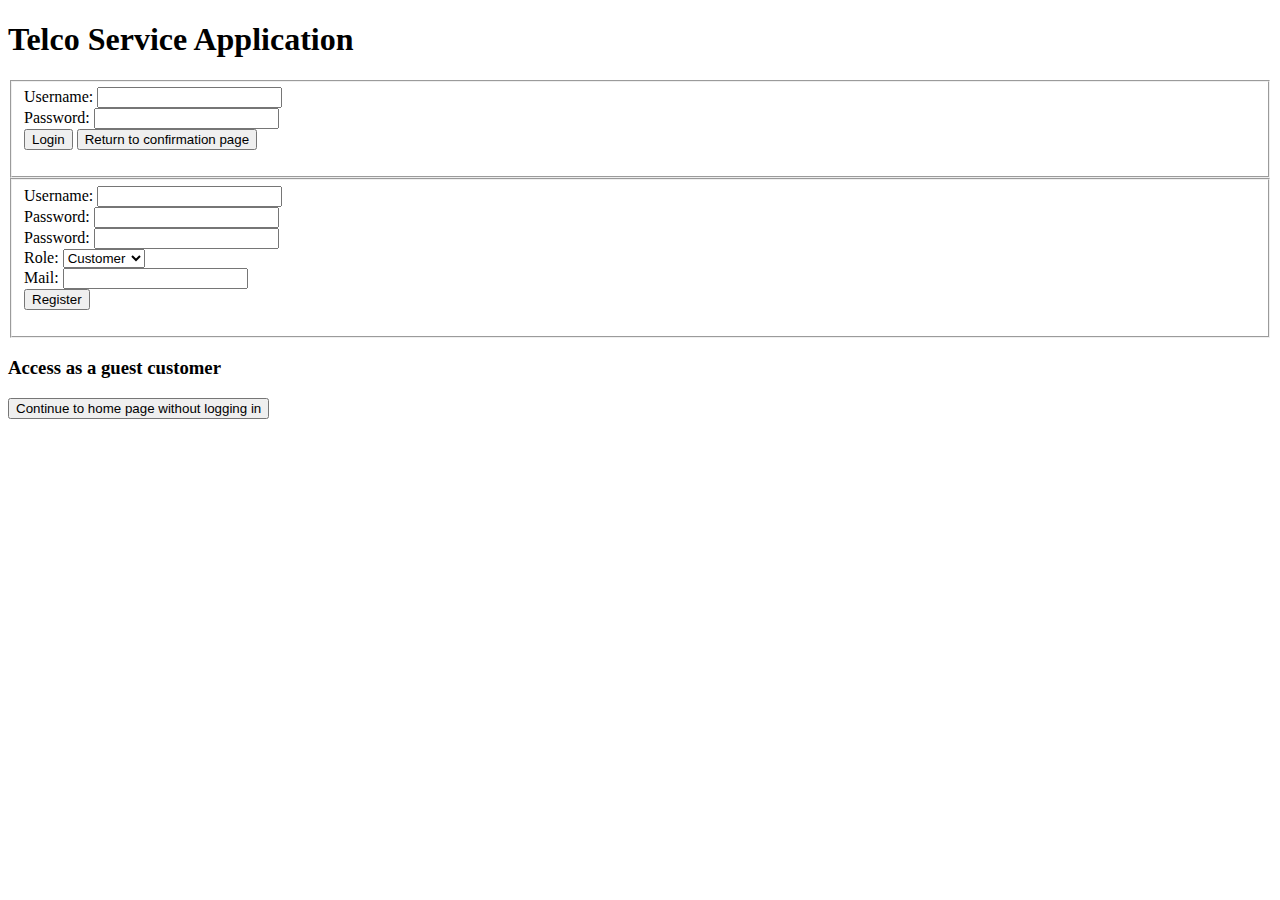
<file: Db2_Savino_Vinati_Web/WebContent/index.html>
<!DOCTYPE html>
<html xmlns:th="http://www.thymeleaf.org">
<head>
	<meta charset="UTF-8">
	<title>Telco Service Application - Login page</title>
</head>
<body>
	<h1>Telco Service Application</h1>
	<div>
		<form method="POST" th:action="@{/CheckLogin}">
			<fieldset>
				Username: <input type="text" name="username" required> <br>
				Password: <input type="password" name="pwd" required><br>
				<th:block th:if="${session.order == null}">
	        		<input type="submit" value="Login" th:formaction="@{/CheckLogin}"/>
	        	</th:block>
		        <th:block th:if="${session.order != null}">
		        	<input type="submit" value="Return to confirmation page" th:formaction="@{/GoToConfirmPage}"/>
		        </th:block>
				<p th:text=" ${errorMsg}"></p>
			</fieldset>
		</form>
	</div>
	<div>
		<form action="UserRegistration" method="POST">
			<fieldset>
				Username: <input type="text" name="usernamer" pattern=".{3,}" title="At least 3 characters required." required> <br>
				Password: <input type="password" name="pwdr" pattern=".{6,}" title="Password too short. At least 6 character required." required><br>
				Password: <input type="password" name="pwdr2" pattern=".{6,}" required><span th:text= " ${errorPswr}"></span><br>
				Role: 	<select name="typer" required>
							<option value="Customer">Customer</option>
							<option value="Employee">Employee</option>
	  					</select><br>
	  			Mail: <input  type="email" name="mailr" pattern="[a-z0-9._%+-]+@[a-z0-9.-]+\.[a-z]{2,}$" title="Insert domain extension: eg  '.com' or ''.it'" required> <br>
				<input type="submit" value="Register">
				<p th:text=" ${errorMsgr}"></p>
			</fieldset>
		</form>
	<th:block th:if="${session.order == null}">
	<div>
		<h3>Access as a guest customer</h3>
		<form action="HomeCustomer" method="GET">
			<input type="submit" value="Continue to home page without logging in">
		</form>
	</div>
	</th:block>
	</div>
</body>
</html>
</file>
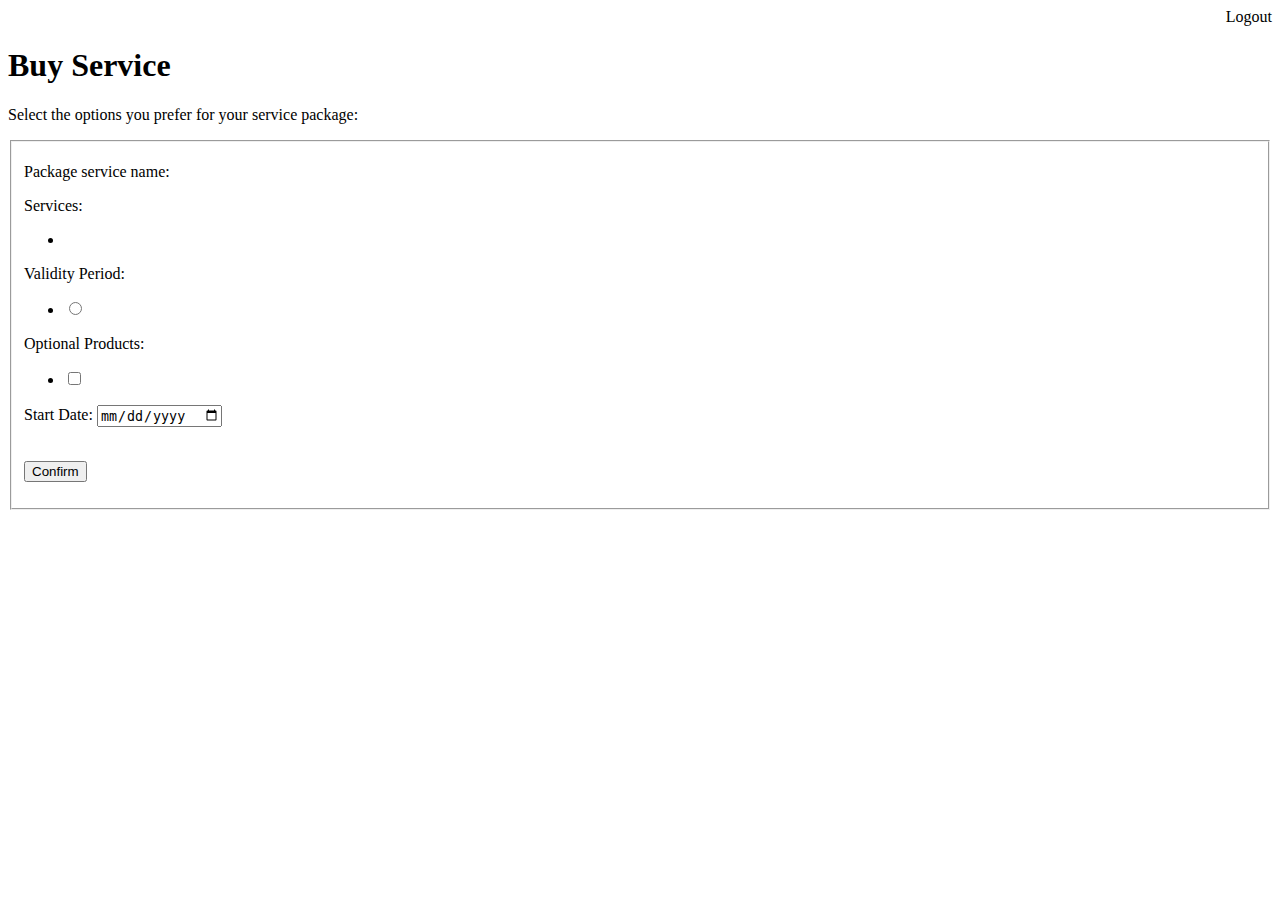
<file: Db2_Savino_Vinati_Web/WebContent/WEB-INF/BuyService.html>
<!DOCTYPE html>
<html xmlns:th="http://www.thymeleaf.org">
<head>
<meta charset="UTF-8">
<title>Package Details</title>
</head>
<body>
	<th:block th:if="${session.user != null}">
		<div align="right">
			<a th:href="@{/Logout}">Logout</a>
		</div>
		<div align="right" th:text="${'Nice to see you again ' + session.user.username}"></div>
	</th:block>
	
	<h1>Buy Service</h1>
	
	<div>
		<p>Select the options you prefer for your service package:</p>
		<form th:action="@{/GoToConfirmPage}" method="POST">
		    <fieldset>
		    	<p>Package service name: <span th:text="${singlepackage.name}"></span>
		    	<input type="hidden" name="idservicepackage" th:value="${singlepackage.id}">
		    	<p>
		    	
		    	<p>Services:</p>
		    	<ul>
			    	<li th:each="s : ${singlepackage.services}">
			    		<span th:value="${s.id}" th:text="${s.name}"></span><br>
			    	</li>
		    	</ul>    
		       	<p>Validity Period:</p> 
		       	<ul>
			       	<li th:each="pp : ${singlepackage.validityperiods}">
			       		<input type="radio" name="idvalidityperiod" th:value="${pp.key.id}" th:text="${pp.key.validityperiod + ' months for: ' + pp.value + ' &#36' }" required><br> 
			       	</li>
		       	</ul> 
		        <p>Optional Products:</p>
		        <ul>
			        <li th:each="op : ${singlepackage.optionalproducts}">
				        <input type="checkbox" name="idoptionalproducts" th:value="${op.id}" th:text="${op.name + ' price: ' + op.monthlyprice + ' &#36'}"><br>
			        </li>
		        </ul>
		        <p>Start Date: <input type="date" name="startdate" required></p><br>
		        <input type="submit" value="Confirm" />
		        <p th:text="${errorMsg}"></p>
		    </fieldset>      
		</form>
	</div>
</body>
</html>
</file>
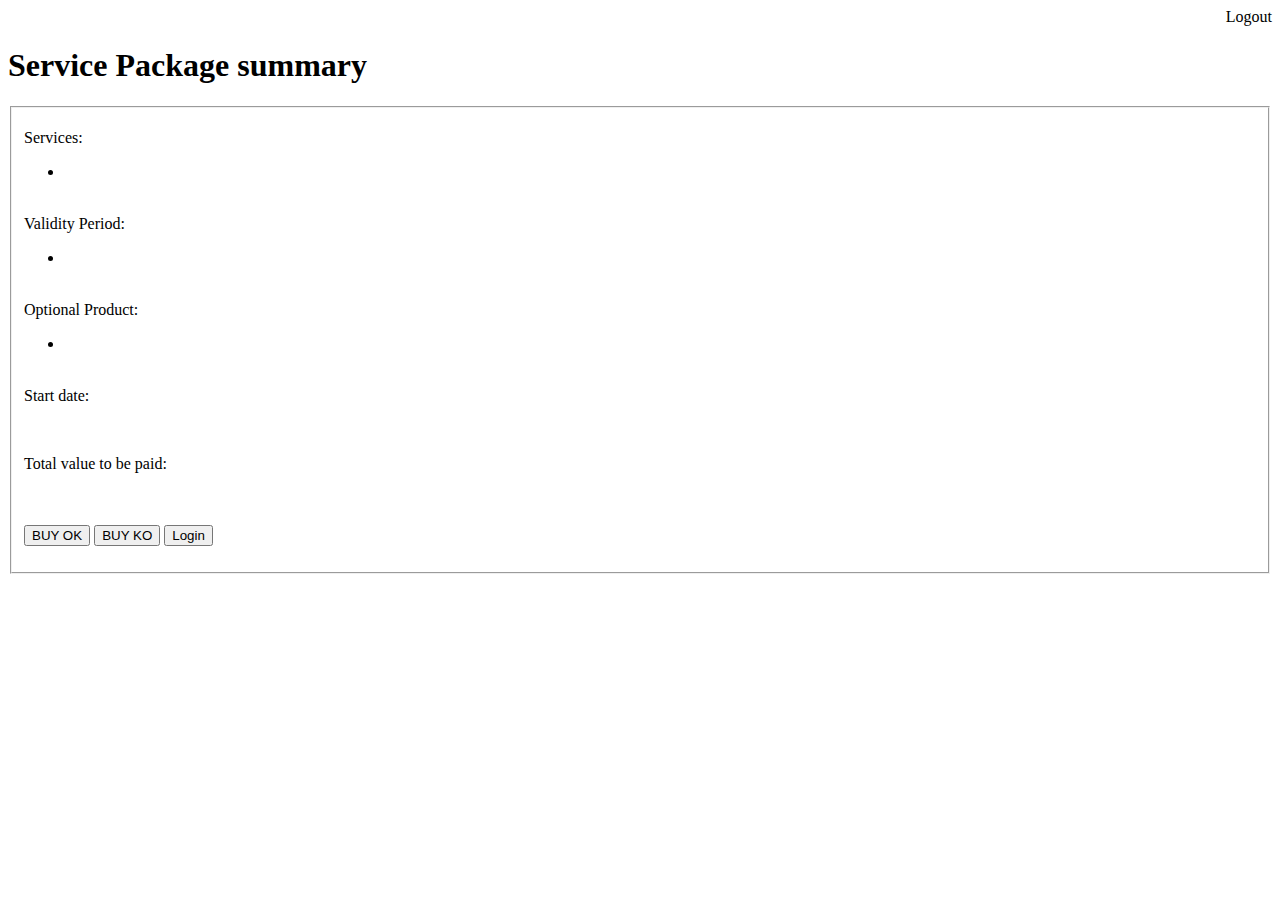
<file: Db2_Savino_Vinati_Web/WebContent/WEB-INF/Confirmation.html>
<!DOCTYPE html>
<html xmlns:th="http://www.thymeleaf.org">
<head>
<meta charset="UTF-8">
<title>Confirmation</title>
</head>
<body>
	<th:block th:if="${session.user != null}">
		<div align="right">
			<a th:href="@{/Logout}">Logout</a>
		</div>
		<div align="right" th:text="${'Nice to see you again ' + session.user.username}"></div>
	</th:block>
	
	<h1>Service Package summary</h1>
	
	<div>
	
	<form method="POST">
    <fieldset> 
    	<th:block th:if="${order != null}">
	    	<p th:text="${'Service package: ' + order.servicepackage.name}"></p>
	    	<p>Services:</p>
	    	<ul>
		    	<li th:each="s : ${order.servicepackage.services}">
		    		<span th:value="${s.id}" th:text="${s.name}"></span><br>      
		        <br>
		    	</li>
	    	</ul>    
	       	<p>Validity Period:</p> 
	       	<ul>
		       	<li>
		       		<span th:value="${order.validityperiod.id}" th:text="${'Validity period: ' + order.validityperiod.validityperiod + ' price: ' + order.servicepackage.validityperiods.get(order.validityperiod) + ' &#36' }"></span><br>   
		        <br>
		       	</li>
	       	</ul>
	        <p>Optional Product:</p> 
	        <ul>
		        <li th:each="op : ${order.optionalproducts}">
			        <span th:value="${op.id}" th:text="${op.name + ' price: ' + op.monthlyprice + ' &#36'}"></span><br>     
		       		 <br>
		        </li>
	        </ul>
	        <p>Start date:</p> 
	        <span th:value="${order.startdate}" th:text="${'date: ' + #dates.format(order.startdate, 'dd-MMM-yyyy')}"></span><br>
	    	
	    	
	    	<p>Total value to be paid:</p> 
	        <span th:value="${order.totalvalue}" th:text="${order.totalvalue + ' &#36'}"></span><br><br>
	    
	    	<th:block th:if="${session.user != null}">
	        	<input type="submit" value="BUY OK" th:formaction="@{/CreateOrder(payment=1)}" />	        
	        	<input type="submit" value="BUY KO" th:formaction="@{/CreateOrder(payment=0)}"/>
	        </th:block>
	        <th:block th:if="${session.user == null}">
	        	<input type="submit" value="Login" th:formaction="@{/GoToLoginPage}"/>
	        </th:block>
       	</th:block>
        <p th:text="${errorMsg}"></p>
    </fieldset>      
</form>
	
	</div>
</body>
</html>
</file>
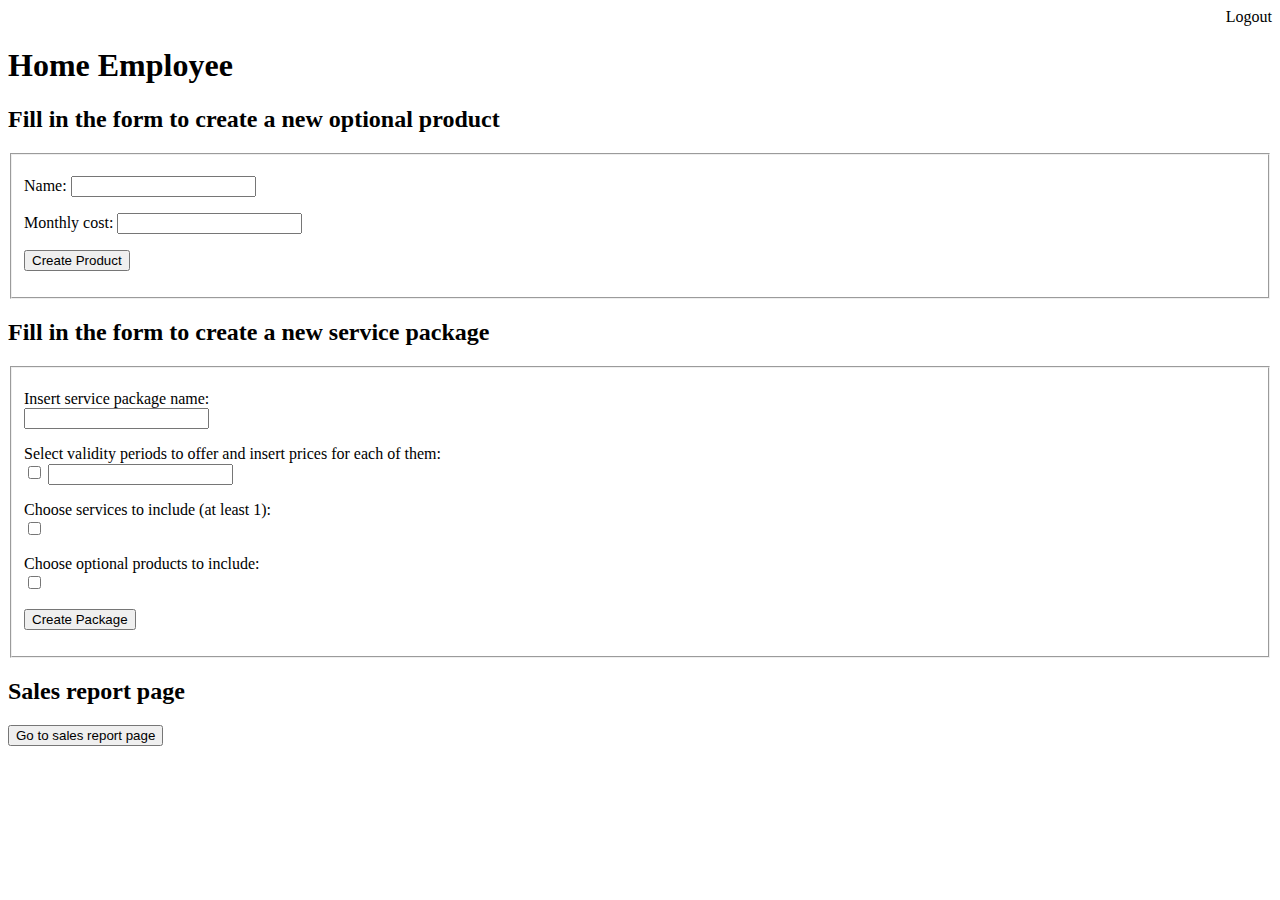
<file: Db2_Savino_Vinati_Web/WebContent/WEB-INF/HomeEmployee.html>
<!DOCTYPE html>
<html xmlns:th="http://www.thymeleaf.org">
<head>
<meta charset="UTF-8">
<title>Home employee</title>
</head>
<body>
	<div align="right">
		<a th:href="@{/Logout}">Logout</a>
	</div>
	<div align="right" th:text="${'Nice to see you again ' + session.user.username}"></div>
	<h1>Home Employee</h1>
	<div>
		<h2>Fill in the form to create a new optional product</h2>
		<form th:action="@{/CreateOptionalProduct}" method="POST">
			<fieldset>
				<p>
					Name: <input type="text" name="productname" required />
				</p>
				<p>
					Monthly cost: <input type="number" step="0.01"
						name="monthlycost" min="0.01" required />
				</p>
				<input type="submit" value="Create Product">
				<p th:text="${errorMsg1}"></p>
			</fieldset>
		</form>
	</div>
	<div>
		<h2>Fill in the form to create a new service package</h2>
		<form th:action="@{/CreateServicePackage}" method="POST">
			<fieldset>
				<p>
					Insert service package name:<br>
					<input type="text" name="productname" required />
				</p>
				<p>
					Select validity periods to offer and insert prices for each of them:<br>
					<span th:each="vp : ${validityperiods}">
						<input type="checkbox" name="idvalidityperiods" th:value="${vp.id}" th:text="${'Perdiod '+ vp.validityperiod +' months:'}">
						<input type="number" step="0.01" name="monthlycosts" min="0.01"/><br>
						<input type="hidden" name="idallvalidityperiods" th:value="${vp.id}">
					</span>
				</p>
				<p>
					Choose services to include (at least 1):<br>
					<input type="checkbox" name="idservices" th:each="s : ${services}" th:value="${s.id}" th:text="${s.name + '    '}"><br>
				</p>
				<p>
					Choose optional products to include:<br>
					<input type="checkbox" name="idoptionalproducts" th:each="op : ${optionalproducts}" th:value="${op.id}" th:text="${op.name+'    '}"><br>
				</p>
				<input type="submit" value="Create Package">
				<p th:text="${errorMsg2}"></p>
			</fieldset>
		</form>
	</div>
	<div>
		<h2>Sales report page</h2>
		<a th:href="@{/GoToSalesReportPage}"><button name="button">Go to sales report page</button></a>
	</div>	
</body>
</html>
</file>
